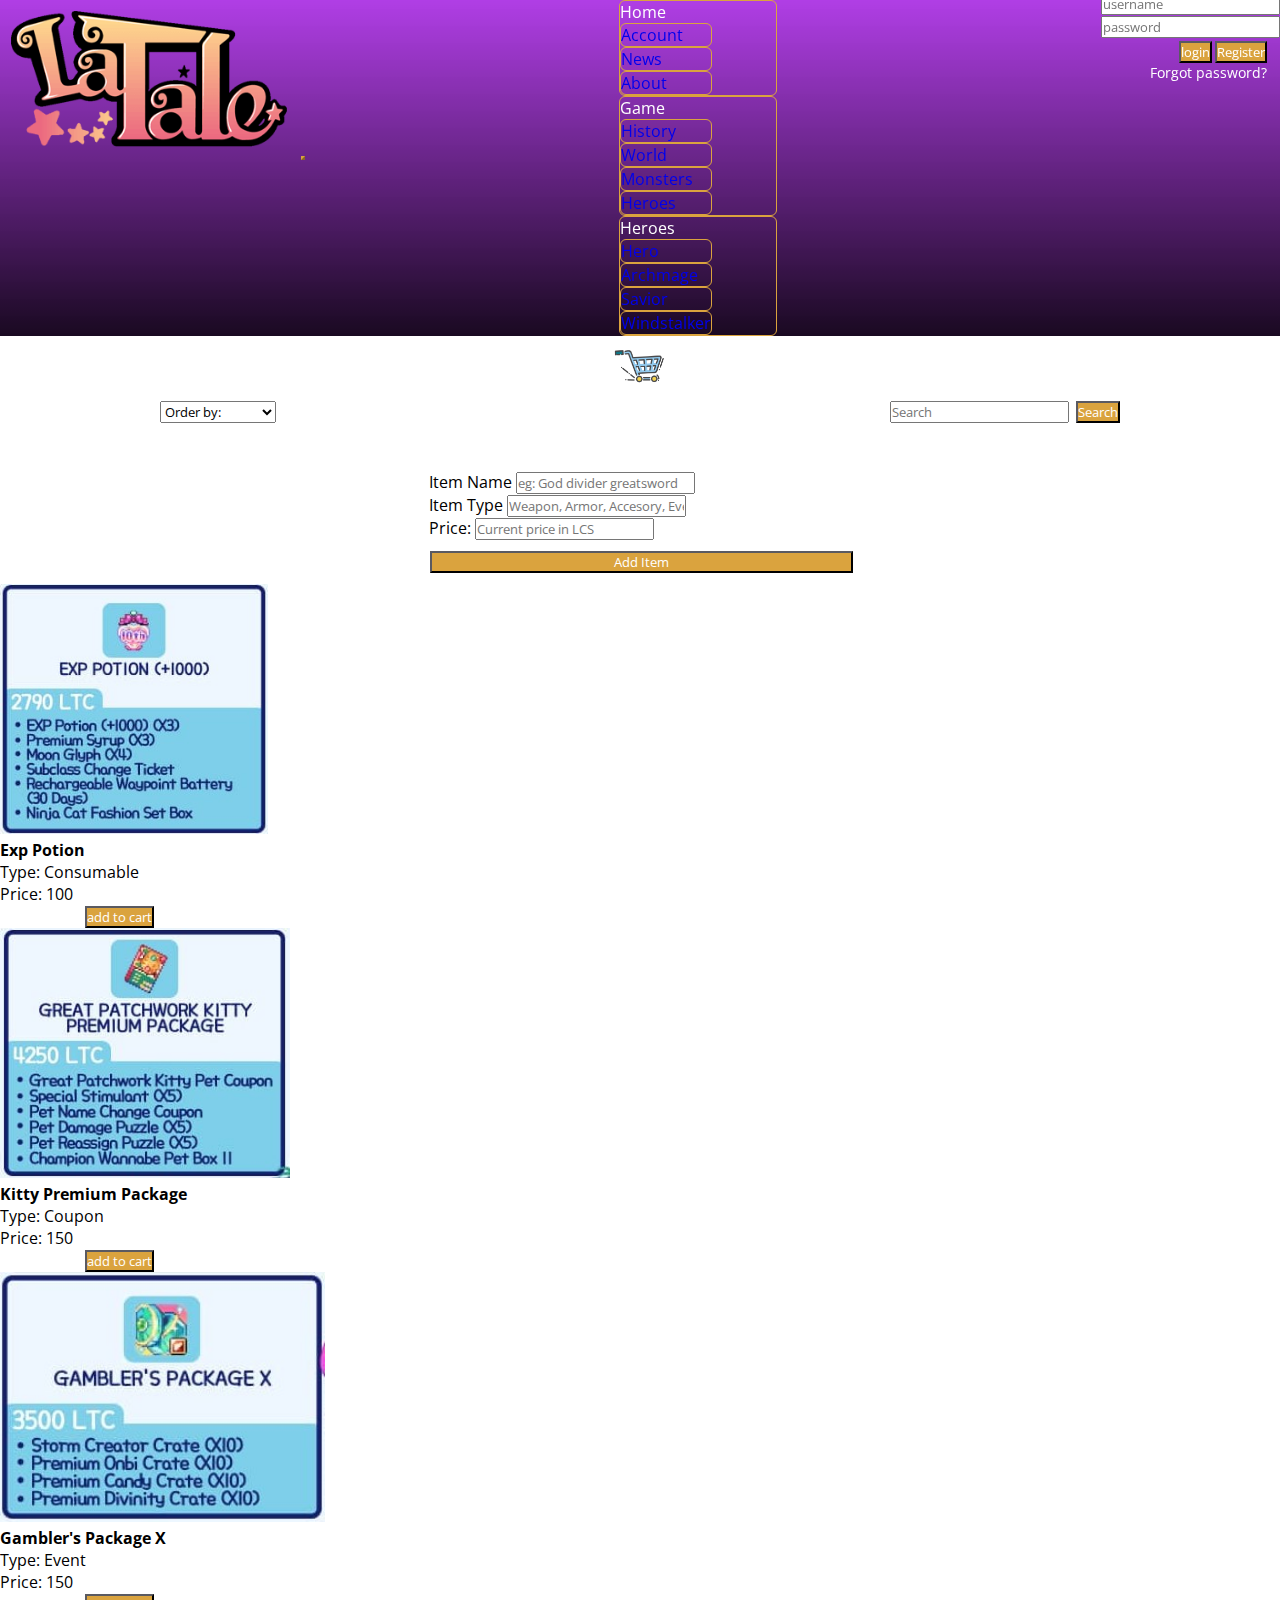
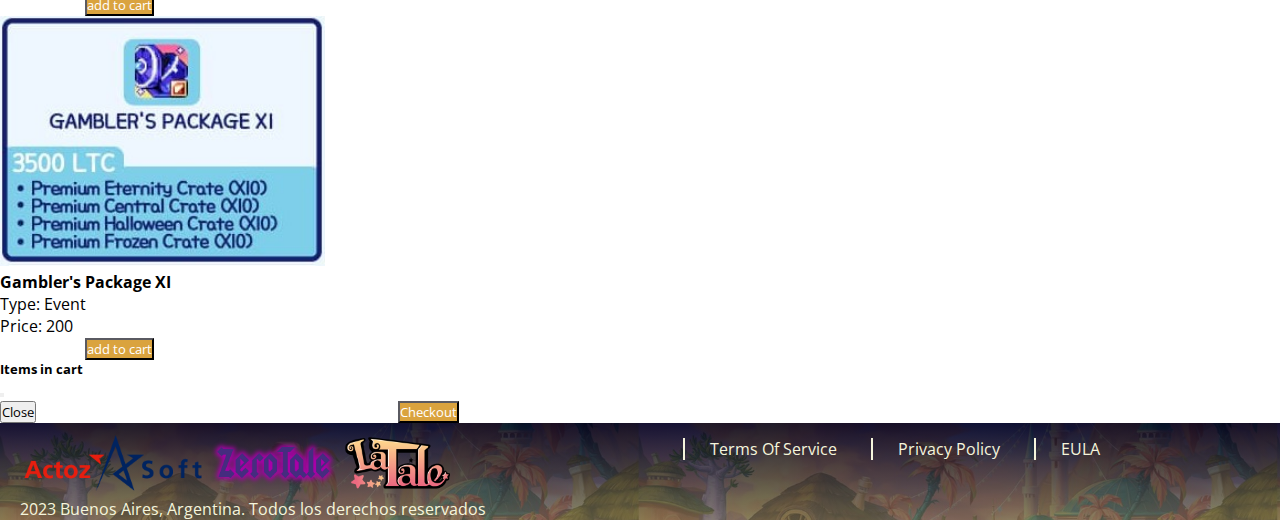
<file: index.html>
<!DOCTYPE html>
<html lang="en">
<head>
    <!-- META TAGS -->
    <meta charset="UTF-8">
    <meta http-equiv="X-UA-Compatible" content="IE=edge">
    <meta name="viewport" content="width=device-width, initial-scale=1.0">
    <!-- KEYWORDS -->
    <meta name="keywords" content="online, juego, mmorpg, 2d, game, rol, anime, massive multiplayer role playing game, free to play, latale, private server, latam server, latale season 2, laboom">
    <!-- DESCRIPTION -->
    <meta name="description" content="Zerotale, the only private server of Latale online season 2 for LATAM. Come and join us on a journey to save Iris!">
    <!-- OPENGRAPH -->
    <meta property="og:type" content="Web site">
    <meta property="og:title" content="ZeroTale | a Latale season 2 private server">
    <meta property="og:url" content="https://embreas.github.io/zerotale/">
    <meta property="og:image" content="https://">
    <meta property="og:description" content="Zerotale, the only private server of Latale online season 2 for LATAM. Come and join us on a journey to save Iris!">
    <!-- BOOTSTRAP CSS LINK -->
    <link href="https://cdn.jsdelivr.net/npm/bootstrap@5.1.3/dist/css/bootstrap.min.css" rel="stylesheet" integrity="sha384-1BmE4kWBq78iYhFldvKuhfTAU6auU8tT94WrHftjDbrCEXSU1oBoqyl2QvZ6jIW3" crossorigin="anonymous">
    <!-- CSS LINK -->
    <link rel="stylesheet" href="./css/estilos.css">
    <link rel="stylesheet" href="./css/styles.css">
    <!-- TITLE -->
    <link rel="shortcut icon" href="./img/priring.webp">
    <title>Latale Shop</title>
</head>
<body>
    <header>
        <!-- START BOOTSTRAP NAVBAR -->
        <nav class="navbar navbar-expand-lg navbar-dark">
            <div class="container-fluid tale-container-fluid">
                <div class="navbar-logo tale-navbar-logo">
                    <a class="navbar-brand tale-navbar-brand" href="./index.html"><img src="./img/latalelogo2.png" alt="LataleLogo"
                            id="main-logo-id"></a>
                    <button class="navbar-toggler ml-auto custom-toggler tale-navbar-button" type="button" data-bs-toggle="collapse"
                        data-bs-target="#navbarNavDropdown" aria-controls="navbarNavDropdown" aria-expanded="false"
                        aria-label="Toggle navigation">
                        <span class="navbar-toggler-icon"></span>
                    </button>
                </div>
                <div class="collapse navbar-collapse navbar-dropdowns" id="navbarNavDropdown">
                    <ul class="navbar-nav">
                        <li class="nav-item dropdown">
                            <a class="nav-link dropdown-toggle nav-dropdown-section" href="#"
                                id="navbarDropdownMenuLink" role="button" data-bs-toggle="dropdown"
                                aria-expanded="false">
                                Home
                            </a>
                            <ul class="dropdown-menu" aria-labelledby="navbarDropdownMenuLink">
                                <div class="dropdown-menu-box">
                                    <li><a class="dropdown-item" href="./pages/account.html">Account</a></li>
                                </div>
                                <div class="dropdown-menu-box">
                                    <li><a class="dropdown-item" href="./pages/news.html">News</a></li>
                                </div>
                                <div class="dropdown-menu-box">
                                    <li><a class="dropdown-item" href="./pages/about.html">About</a></li>
                                </div>
                            </ul>
                        </li>
                        <li class="nav-item dropdown">
                            <a class="nav-link dropdown-toggle nav-dropdown-section" href="#"
                                id="navbarDropdownMenuLink" role="button" data-bs-toggle="dropdown"
                                aria-expanded="false">
                                Game
                            </a>
                            <ul class="dropdown-menu" aria-labelledby="navbarDropdownMenuLink">
                                <div class="dropdown-menu-box">
                                    <li><a class="dropdown-item" href="./index.html#history">History</a></li>
                                </div>
                                <div class="dropdown-menu-box">
                                    <li><a class="dropdown-item" href="./index.html#world">World</a></li>
                                </div>
                                <div class="dropdown-menu-box">
                                    <li><a class="dropdown-item" href="./index.html#monsters">Monsters</a></li>
                                </div>
                                <div class="dropdown-menu-box">
                                    <li><a class="dropdown-item" href="./index.html#heroes">Heroes</a></li>
                                </div>
                            </ul>
                        </li>
                        <li class="nav-item dropdown">
                            <a class="nav-link dropdown-toggle nav-dropdown-section" href="#"
                                id="navbarDropdownMenuLink" role="button" data-bs-toggle="dropdown"
                                aria-expanded="false">
                                Heroes
                            </a>
                            <ul class="dropdown-menu" aria-labelledby="navbarDropdownMenuLink">
                                <div class="dropdown-menu-box">
                                    <li><a class="dropdown-item" href="./pages/heroes.html#hero">Hero</a></li>
                                </div>
                                <div class="dropdown-menu-box">
                                    <li><a class="dropdown-item" href="./pages/heroes.html#archmage">Archmage</a></li>
                                </div>
                                <div class="dropdown-menu-box">
                                    <li><a class="dropdown-item" href="./pages/heroes.html#savior">Savior</a></li>
                                </div>
                                <div class="dropdown-menu-box">
                                    <li><a class="dropdown-item" href="./pages/heroes.html#windstalker">Windstalker</a>
                                    </li>
                                </div>
                            </ul>
                        </li>
                    </ul>
                </div>
                <div class="navbar-login">
                    <div class="navbar-login-textbox">
                        <form class="container-fluid">
                            <div class="input-group">
                                <input type="text" class="form-control" placeholder="username" aria-label="username" aria-describedby="basic-addon1">
                            </div>
                        </form>
                        <form class="container-fluid">
                            <div class="input-group">
                                <input type="text" class="form-control" placeholder="password" aria-label="password" aria-describedby="basic-addon1">
                            </div>
                        </form>
                    </div>
                    <div class="navbar-login-buttons">
                        <button type="button" class="btn btn-primary btn-sm my-buttons">login</button>
                        <button type="button" class="btn btn-primary btn-sm my-buttons">Register</button>
                    </div>
                    <div class="navbar-login-forgot">
                        <a href="./pages/register.html">Forgot password?</a>
                    </div>
                </div>
            </div>
        </nav>
        <!-- END BOOTSTRAP NAVBAR -->
    </header>
    <main class="main-group">
        <!-- main section -->
        <section class="main-shop-navpanel">
            <!-- cart button modal -->
            <ul class="navbar-nav me-auto main-shop-cart-ul">
                <li class="nav-item main-shop-cart-li">
                    <a id="cartbtn" class="tale-cartbutton" data-bs-toggle="modal" data-bs-target="#idModal"
                        class="btn btn-secondary"><img src="./img/shopping-cart.png" alt=""></a>
                </li>
            </ul>
            <div class="sort-search-container">
                <!-- sort selection -->
                <ul>
                    <select id="orderselection" class="form-select form-select-sm" aria-label=".form-select-sm example">
                        <option selected>Order by:</option>
                        <option value="1">Higher to lower</option>
                        <option value="2">Lower to higher</option>
                        <option value="3">Alphabetically</option>
                    </select>
                </ul>
                <!-- search input&button -->
                <form class="d-flex">
                    <input id="finder" class="form-control me-2" type="search" placeholder="Search" aria-label="Search">
                    <button id="btnBuscar" class="btn btn-outline-success add-item-button-container-btn" type="submit">Search</button>
                </form>
                </div>
        </section>
        <section class="main-item-creation">
            <!-- item creation form -->
            <form class="item-creation-form">
                <div class="mb-3">
                    <label for="iname" class="form-label">Item Name</label>
                    <input type="text" class="form-control" id="inputName" aria-describedby="titulo" placeholder="eg: God divider greatsword">
                </div>
                <div class="mb-3">
                    <label for="autor" class="form-label">Item Type</label>
                    <input type="text" class="form-control" id="inputType" aria-describedby="autor" placeholder="Weapon, Armor, Accesory, Event, Consumable, Coupon">
                </div>
                <div class="mb-3">
                    <label for="precio" class="form-label">Price:</label>
                    <input type="text" class="form-control" id="inputPrice" aria-describedby="precio" placeholder="Current price in LCS">
                </div>
            </form>
            <!-- add item button -->
            <div class="add-item-button-container">
                <button type="text" id="btnsaveitem" class="btn btn-success add-item-button-container-btn">Add Item</button>
                <br><br>
            </div>
        </section>
        <section class="main-card-container">
            <!-- card creation location -->
            <div class="container">
                <div id="match"></div>
                <div id="items" class="row">
                </div>
            </div>
        </section>
        <!-- modal shopping cart -->
        <div class="modal fade" id="idModal" tabindex="-1" aria-labelledby="exampleModalLabel" aria-hidden="true">
            <div class="modal-dialog">
                <div class="modal-content">
                    <div class="modal-header">
                        <h5 class="modal-title" id="exampleModalLabel">Items in cart</h5>
                        <button type="button" class="btn-close" data-bs-dismiss="modal" aria-label="Close"></button>
                    </div>
                    <div class="modal-body" id="modal-body">
                    </div>
                    <div class="row ml-ato">
                        <p id="totalprice"></p>
                    </div>
                    <div class="modal-footer">
                        <button type="button" class="btn btn-secondary" data-bs-dismiss="modal">Close</button>
                        <button type="button" data-bs-dismiss="modal" class="btn btn-success add-item-button-container-btn" id="botonFinalizarCompra">Checkout</button>
                    </div>
                </div>
            </div>
        </div>
    </main>
    <footer>
        <section class="footer-main-section">
            <div class="footer-main-container">
                <!-- suppliers -->
                <div class="footer-container-left">
                    <div class="footer-container-left-img">
                        <a href="https://actoz.com/english"><img src="./img/actoz_logo.png" alt="ActozSoft"></a>
                        <a href="./index.html"><img src="./img/logo001.png" alt="ZeroTale"></a>
                        <a href="https://www.papayaplay.com/portal.do"><img src="./img/latalelogo2.png" alt="LataleLogo"></a>
                    </div>
                    <div class="footer-container-left-text">
                        <p>
                        2023 Buenos Aires, Argentina. Todos los derechos reservados
                        </p>
                    </div>
                </div>
                <!-- goto links -->
                <div class="footer-container-right">
                <a href="./pages/terms.html">Terms Of Service</a>
                <a href="./pages/privacy.html">Privacy Policy</a>
                <a href="./pages/eula.html">EULA</a>
                </div>
            </div>
        </section>
    </footer>
    <!-- BOOTSTRAP JS -->
    <script src="https://cdn.jsdelivr.net/npm/bootstrap@5.1.3/dist/js/bootstrap.bundle.min.js" integrity="sha384-ka7Sk0Gln4gmtz2MlQnikT1wXgYsOg+OMhuP+IlRH9sENBO0LRn5q+8nbTov4+1p" crossorigin="anonymous"></script>
    <!-- JS LINK-->
    <script src="./js/class.js"></script>
    <script src="./js/items.js"></script>
    <!-- END JS LINK-->
</body>
</html>
</file>
<file: css/estilos.css>
@import url("https://fonts.googleapis.com/css2?family=Open+Sans:ital,wght@0,300;0,400;1,300;1,400&display=swap");
main .index-main-history-section .index-main-history-container .index-history-content-left, main .index-main-history-section .index-main-history-container .index-history-content-right, main .index-main-world-section .index-main-world-container .index-world-content-left, main .index-main-world-section .index-main-world-container .index-world-content-right, main .index-main-monster-section .index-main-monster-container .index-monster-content-left, main .index-main-monster-section .index-main-monster-container .index-monster-content-right, main .index-main-heroes-section .index-main-heroes-container .index-heroes-content-left, main .index-main-heroes-section .index-main-heroes-container .index-heroes-content-right, body .main-screen-complete-page .about-main-section .about-main-container .about-container-left, body .main-screen-complete-page .sign-up-container .sign-up-form-container .sign-up-form .account-form-button, body main .heroes-main-section .grid-container .hero-hero .heroes-container-right, body main .heroes-main-section .grid-container .hero-archmage .heroes-container-right, body main .heroes-main-section .grid-container .hero-savior .heroes-container-right, body main .heroes-main-section .grid-container .hero-windstalker .heroes-container-right, main .news-nav-tabs-section .tab-content div .news-grid-container-events section .news-events-journey .news-events-modal .tale-modal-container div .modal-content .modal-header, main .news-nav-tabs-section .tab-content div .news-grid-container-events section .news-events-journey .news-events-modal .tale-modal-container div .modal-content .modal-body, main .news-nav-tabs-section .tab-content div .news-grid-container-events section .news-events-gatekeeper .news-events-modal .tale-modal-container div .modal-content .modal-header, main .news-nav-tabs-section .tab-content div .news-grid-container-events section .news-events-gatekeeper .news-events-modal .tale-modal-container div .modal-content .modal-body, main .news-nav-tabs-section .tab-content div .news-grid-container-events section .news-events-training .news-events-modal .tale-modal-container div .modal-content .modal-header, main .news-nav-tabs-section .tab-content div .news-grid-container-events section .news-events-training .news-events-modal .tale-modal-container div .modal-content .modal-body, main .news-nav-tabs-section .tab-content div .news-grid-container-events section .news-patch-pneuma .news-patch-modal .tale-modal-container div .modal-content .modal-header, main .news-nav-tabs-section .tab-content div .news-grid-container-events section .news-patch-pneuma .news-patch-modal .tale-modal-container div .modal-content .modal-body, main .news-nav-tabs-section .tab-content div .news-grid-container-events section .news-patch-aie .news-patch-modal .tale-modal-container div .modal-content .modal-header, main .news-nav-tabs-section .tab-content div .news-grid-container-events section .news-patch-aie .news-patch-modal .tale-modal-container div .modal-content .modal-body, main .news-nav-tabs-section .tab-content div .news-grid-container-events section .news-patch-laboom .news-patch-modal .tale-modal-container div .modal-content .modal-header, main .news-nav-tabs-section .tab-content div .news-grid-container-events section .news-patch-laboom .news-patch-modal .tale-modal-container div .modal-content .modal-body {
  display: flex;
  justify-content: center;
  align-items: center; }

main .index-main-history-section #history, main .index-main-world-section #world, main .index-main-monster-section #monsters, main .index-main-heroes-section #heroes, body main .heroes-main-section .grid-container .hero-hero #hero, body main .heroes-main-section .grid-container .hero-archmage #archmage, body main .heroes-main-section .grid-container .hero-savior #savior, body main .heroes-main-section .grid-container .hero-windstalker #windstalker {
  display: block;
  position: absolute;
  top: -152.04px;
  visibility: hidden; }

@keyframes fade-inout {
  0% {
    opacity: 1; }
  100% {
    opacity: 0; } }

* {
  margin: 0;
  padding: 0;
  font-family: 'Open Sans', sans-serif;
  list-style: none;
  text-decoration: none; }

textarea:focus, input:focus, input[type]:focus {
  border-color: #daa33e;
  box-shadow: 0 1px 1px rgba(229, 103, 23, 0.075) inset, 0 0 8px rgba(218, 163, 62, 0.671);
  outline: 0 none; }

body header {
  position: sticky;
  top: 0;
  width: 100%;
  background-image: linear-gradient(rgba(0, 0, 0, 0), rgba(0, 0, 0, 0.856));
  background-color: rgba(168, 43, 226, 0.911);
  background-repeat: no-repeat;
  background-position: center;
  background-size: cover;
  height: 100%;
  width: 100%;
  z-index: 3; }
  body header nav .tale-container-fluid {
    display: flex;
    justify-content: space-between; }
    body header nav .tale-container-fluid .tale-navbar-logo .tale-navbar-brand img {
      width: 83%; }
    body header nav .tale-container-fluid .tale-navbar-logo .tale-navbar-button {
      border-color: #daa33e; }
      body header nav .tale-container-fluid .tale-navbar-logo .tale-navbar-button .navbar-toggler-icon {
        background-image: url("data:image/svg+xml;charset=utf8,%3Csvg viewBox='0 0 32 32' xmlns='http://www.w3.org/2000/svg'%3E%3Cpath stroke='rgb(255, 255, 255)' stroke-width='2' stroke-linecap='round' stroke-miterlimit='10' d='M4 8h24M4 16h24M4 24h24'/%3E%3C/svg%3E"); }
    body header nav .tale-container-fluid .navbar-login .navbar-login-textbox {
      display: flex;
      justify-content: end;
      align-items: end;
      flex-direction: column;
      margin-bottom: 0.2rem;
      margin-top: -0.5rem; }
    body header nav .tale-container-fluid .navbar-login .navbar-login-buttons {
      display: flex;
      justify-content: end;
      align-items: center;
      flex-direction: row;
      margin-right: 0.8rem; }
      body header nav .tale-container-fluid .navbar-login .navbar-login-buttons .my-buttons {
        margin-left: 0.2rem;
        background-color: #daa33e;
        color: white;
        border-color: #0c0c0d;
        transition: 1s; }
        body header nav .tale-container-fluid .navbar-login .navbar-login-buttons .my-buttons:hover {
          background-color: yellow !important;
          color: black !important;
          box-shadow: none !important;
          border-color: #daa33e !important;
          transform: scale(1.05); }
        body header nav .tale-container-fluid .navbar-login .navbar-login-buttons .my-buttons:active {
          background-color: yellow !important;
          color: black !important;
          box-shadow: none !important;
          border-color: #daa33e !important; }
        body header nav .tale-container-fluid .navbar-login .navbar-login-buttons .my-buttons:focus {
          background-color: yellow !important;
          color: black !important;
          box-shadow: none !important;
          border-color: #daa33e !important; }
    body header nav .tale-container-fluid .navbar-login .navbar-login-forgot {
      display: flex;
      justify-content: end;
      color: black; }
      body header nav .tale-container-fluid .navbar-login .navbar-login-forgot a {
        color: white;
        text-decoration: none;
        font-size: 14px;
        margin-right: 0.8rem; }

.navbar-dropdowns {
  display: flex;
  justify-content: center; }
  .navbar-dropdowns .navbar-nav li {
    margin-right: 4rem;
    border: 1px solid;
    border-radius: 6px;
    border-color: #daa33e; }
    .navbar-dropdowns .navbar-nav li .nav-dropdown-section {
      color: white !important; }
    .navbar-dropdowns .navbar-nav li .dropdown-menu.show {
      display: flex;
      flex-direction: column;
      justify-content: center;
      background-color: rgba(241, 232, 242, 0.7);
      padding-left: 4rem; }
      .navbar-dropdowns .navbar-nav li .dropdown-menu.show .dropdown-menu-box {
        margin-top: 0.5rem; }
        .navbar-dropdowns .navbar-nav li .dropdown-menu.show .dropdown-menu-box .dropdown-item {
          color: white;
          background-color: #daa33e;
          text-align: center;
          margin: 1px solid;
          border-radius: 6px;
          transition: 1s; }
          .navbar-dropdowns .navbar-nav li .dropdown-menu.show .dropdown-menu-box .dropdown-item:active {
            background-color: yellow !important;
            color: black !important;
            box-shadow: none !important;
            border-color: #daa33e !important; }
          .navbar-dropdowns .navbar-nav li .dropdown-menu.show .dropdown-menu-box .dropdown-item:hover {
            background-color: yellow !important;
            color: black !important;
            box-shadow: none !important;
            border-color: #daa33e !important;
            transform: scale(1.05);
            border-radius: 6px !important; }

main .index-main-history-section {
  display: flex;
  flex-wrap: wrap;
  position: relative; }
  main .index-main-history-section .index-main-history-container {
    background-image: linear-gradient(rgba(0, 0, 0, 0.644), rgba(0, 0, 0, 0)), url(../img/background-home-01.jpg);
    background-repeat: no-repeat;
    background-position: center;
    background-size: cover;
    height: 100%;
    width: 100%;
    display: flex; }
    main .index-main-history-section .index-main-history-container .index-history-content-left {
      flex-direction: column;
      color: beige;
      font-size: 15px;
      padding-left: 20px;
      width: 100%; }
      main .index-main-history-section .index-main-history-container .index-history-content-left .index-history-title {
        padding-top: 25px; }
      main .index-main-history-section .index-main-history-container .index-history-content-left .index-history-text {
        font-size: 16px; }
      main .index-main-history-section .index-main-history-container .index-history-content-left .index-history-video {
        padding-bottom: 15px; }
    main .index-main-history-section .index-main-history-container .index-history-content-right {
      width: 100%; }
      main .index-main-history-section .index-main-history-container .index-history-content-right img {
        width: 90%;
        transition: 1s; }
        main .index-main-history-section .index-main-history-container .index-history-content-right img:hover {
          transform: scale(1.05); }

main .index-main-world-section {
  position: relative; }
  main .index-main-world-section .index-main-world-container {
    background-image: linear-gradient(rgba(0, 0, 0, 0.7), rgba(0, 0, 0, 0.7)), url(../img/background-world-001.jpg);
    background-repeat: no-repeat;
    background-position: center;
    background-size: cover;
    height: 100%;
    width: 100%;
    display: flex; }
    main .index-main-world-section .index-main-world-container .index-world-content-left {
      width: 100%; }
      main .index-main-world-section .index-main-world-container .index-world-content-left img {
        width: 90%;
        height: 90%;
        transition: 1s; }
        main .index-main-world-section .index-main-world-container .index-world-content-left img:hover {
          transform: scale(1.05); }
    main .index-main-world-section .index-main-world-container .index-world-content-right {
      flex-direction: column;
      flex-wrap: wrap;
      color: beige;
      font-size: 15px;
      margin-left: 20px;
      margin-right: 20px; }
      main .index-main-world-section .index-main-world-container .index-world-content-right .index-world-title {
        padding-top: 15px; }
      main .index-main-world-section .index-main-world-container .index-world-content-right .index-world-video {
        padding-bottom: 15px;
        margin-top: 50px; }

main .index-main-monster-section {
  position: relative; }
  main .index-main-monster-section .index-main-monster-container {
    background-image: linear-gradient(rgba(0, 0, 0, 0.7), rgba(0, 0, 0, 0.7)), url(../img/background-home-02.jpg);
    background-repeat: no-repeat;
    background-position: center;
    background-size: cover;
    height: 100%;
    width: 100%;
    display: flex; }
    main .index-main-monster-section .index-main-monster-container .index-monster-content-left {
      flex-direction: column;
      color: beige;
      font-size: 15px;
      margin-left: 20px;
      margin-right: 20px;
      width: 100%; }
      main .index-main-monster-section .index-main-monster-container .index-monster-content-left .index-monster-title {
        padding-top: 15px; }
      main .index-main-monster-section .index-main-monster-container .index-monster-content-left .index-monster-video {
        margin-top: 50px;
        padding-bottom: 15px; }
    main .index-main-monster-section .index-main-monster-container .index-monster-content-right {
      width: 100%; }
      main .index-main-monster-section .index-main-monster-container .index-monster-content-right img {
        width: 90%;
        height: 90%;
        padding-top: 15px;
        padding-bottom: 15px;
        transition: 1s; }
        main .index-main-monster-section .index-main-monster-container .index-monster-content-right img:hover {
          transform: scale(1.05); }

main .index-main-heroes-section {
  position: relative; }
  main .index-main-heroes-section .index-main-heroes-container {
    background-image: linear-gradient(rgba(0, 0, 0, 0.7), rgba(0, 0, 0, 0.7)), url(../img/background-home-03.jpg);
    background-repeat: no-repeat;
    background-position: center;
    background-size: cover;
    height: 100%;
    width: 100%;
    display: flex; }
    main .index-main-heroes-section .index-main-heroes-container .index-heroes-content-left {
      width: 100%; }
      main .index-main-heroes-section .index-main-heroes-container .index-heroes-content-left img {
        width: 90%;
        height: 90%;
        transition: 1s; }
        main .index-main-heroes-section .index-main-heroes-container .index-heroes-content-left img:hover {
          transform: scale(1.05); }
    main .index-main-heroes-section .index-main-heroes-container .index-heroes-content-right {
      flex-direction: column;
      color: beige;
      font-size: 15px;
      margin-left: 20px;
      margin-right: 20px; }
      main .index-main-heroes-section .index-main-heroes-container .index-heroes-content-right .index-heroes-title {
        padding-top: 15px; }
      main .index-main-heroes-section .index-main-heroes-container .index-heroes-content-right .index-heroes-video {
        padding-bottom: 15px;
        margin-top: 50px; }

body .main-screen-complete-page .about-main-section {
  height: 100%; }
  body .main-screen-complete-page .about-main-section .about-main-container {
    background-image: linear-gradient(rgba(0, 0, 0, 0.7), rgba(0, 0, 0, 0.7)), url(../img/background01.jpg);
    background-repeat: no-repeat;
    background-position: center;
    background-size: cover;
    height: 100%;
    width: 100%;
    display: flex;
    justify-content: space-around; }
    body .main-screen-complete-page .about-main-section .about-main-container .about-container-left {
      flex-direction: column;
      color: beige;
      font-size: 15px;
      padding-left: 20px;
      padding-right: 20px; }
      body .main-screen-complete-page .about-main-section .about-main-container .about-container-left .about-container-left-title {
        padding-top: 25px; }
      body .main-screen-complete-page .about-main-section .about-main-container .about-container-left .about-container-left-links {
        display: flex; }
        body .main-screen-complete-page .about-main-section .about-main-container .about-container-left .about-container-left-links a {
          margin-right: 25px;
          color: white;
          border: 2px white solid;
          padding: 5px; }
    body .main-screen-complete-page .about-main-section .about-main-container .about-container-right {
      display: flex;
      justify-content: center; }
      body .main-screen-complete-page .about-main-section .about-main-container .about-container-right .fade-in-out {
        width: 100%;
        object-fit: contain;
        animation: fade-inout 3s infinite alternate; }

body .main-screen-complete-page .sign-up-container {
  background-image: url(../img/laboom-elias.jpg);
  background-repeat: no-repeat;
  background-position: center;
  background-size: cover;
  padding-bottom: 10%;
  padding-top: 1%; }
  body .main-screen-complete-page .sign-up-container .sign-up-title-container {
    text-align: center;
    padding-top: 50px; }
    body .main-screen-complete-page .sign-up-container .sign-up-title-container .sign-up-title {
      text-align: center;
      color: white;
      background-color: #daa33e;
      border: 2px solid #daa33e; }
  body .main-screen-complete-page .sign-up-container .sign-up-subtitle-container {
    text-align: center;
    padding-bottom: 50px;
    padding-top: 25px; }
    body .main-screen-complete-page .sign-up-container .sign-up-subtitle-container .sign-up-subtitle {
      text-align: center;
      color: white;
      background-color: rgba(218, 163, 62, 0.678);
      border-top: 2px solid #daa33e;
      border-bottom: 2px solid #daa33e;
      font-size: 20px; }
  body .main-screen-complete-page .sign-up-container .sign-up-form-container .sign-up-form {
    display: block;
    width: 450px;
    padding-left: 15px;
    padding-right: 15px;
    padding-bottom: 55px;
    margin-left: auto;
    margin-right: auto; }
    body .main-screen-complete-page .sign-up-container .sign-up-form-container .sign-up-form .form-check-container .form-check {
      padding-top: 55px; }
    body .main-screen-complete-page .sign-up-container .sign-up-form-container .sign-up-form .account-form-button {
      padding-top: 50px; }
      body .main-screen-complete-page .sign-up-container .sign-up-form-container .sign-up-form .account-form-button .my-buttons {
        margin-left: 0.2rem;
        background-color: #daa33e;
        color: white;
        border-color: #0c0c0d;
        transition: 1s; }
        body .main-screen-complete-page .sign-up-container .sign-up-form-container .sign-up-form .account-form-button .my-buttons:hover {
          background-color: yellow !important;
          color: black !important;
          box-shadow: none !important;
          border-color: #daa33e !important;
          transform: scale(1.05); }
        body .main-screen-complete-page .sign-up-container .sign-up-form-container .sign-up-form .account-form-button .my-buttons:active {
          background-color: yellow !important;
          color: black !important;
          box-shadow: none !important;
          border-color: #daa33e !important; }
        body .main-screen-complete-page .sign-up-container .sign-up-form-container .sign-up-form .account-form-button .my-buttons:focus {
          background-color: yellow !important;
          color: black !important;
          box-shadow: none !important;
          border-color: #daa33e !important; }

.main-eula {
  padding-top: 20px;
  padding-left: 10px;
  padding-right: 10px; }

body main .heroes-main-section .grid-container {
  width: 100%;
  display: grid;
  grid-template-columns: repeat(2, 1fr);
  grid-template-rows: auto auto auto auto;
  grid-template-areas: "hero hero" "arch arch" "sav sav" "wind wind"; }
  body main .heroes-main-section .grid-container .hero-hero {
    background-image: url(../img/class-bg.jpg);
    background-repeat: no-repeat;
    background-size: cover;
    grid-area: hero;
    display: flex;
    justify-content: space-between;
    align-items: center;
    padding-left: 15px;
    position: relative; }
    body main .heroes-main-section .grid-container .hero-hero .heroes-container-left {
      width: 50%;
      display: flex;
      justify-content: center;
      align-items: center;
      flex-direction: column;
      padding-top: 15px;
      padding-bottom: 15px; }
      body main .heroes-main-section .grid-container .hero-hero .heroes-container-left .hero-img01 img {
        width: 75%;
        margin-left: 25px;
        margin-bottom: 10px;
        border: 1px solid white;
        border-radius: 10px; }
      body main .heroes-main-section .grid-container .hero-hero .heroes-container-left .hero-img02 img {
        width: 100%;
        padding-top: 5px;
        border: 1px solid white;
        border-radius: 10px;
        transition: 1s; }
        body main .heroes-main-section .grid-container .hero-hero .heroes-container-left .hero-img02 img:hover {
          transform: scale(1.05); }
    body main .heroes-main-section .grid-container .hero-hero .heroes-container-right {
      width: 50%;
      flex-direction: column; }
      body main .heroes-main-section .grid-container .hero-hero .heroes-container-right h1 {
        color: white;
        text-align: center; }
      body main .heroes-main-section .grid-container .hero-hero .heroes-container-right p {
        width: 100%;
        padding-bottom: 10px;
        padding-right: 30px;
        color: white; }
      body main .heroes-main-section .grid-container .hero-hero .heroes-container-right iframe {
        padding-top: 10px; }
  body main .heroes-main-section .grid-container .hero-archmage {
    background-image: url(../img/class-bg.jpg);
    background-repeat: no-repeat;
    background-size: cover;
    grid-area: arch;
    display: flex;
    justify-content: space-between;
    align-items: center;
    padding-left: 15px;
    position: relative; }
    body main .heroes-main-section .grid-container .hero-archmage .heroes-container-left {
      width: 50%;
      display: flex;
      justify-content: center;
      align-items: center;
      flex-direction: column;
      padding-top: 15px;
      padding-bottom: 15px; }
      body main .heroes-main-section .grid-container .hero-archmage .heroes-container-left .archmage-img01 img {
        width: 75%;
        margin-left: 25px;
        margin-bottom: 10px;
        border: 1px solid white;
        border-radius: 10px; }
      body main .heroes-main-section .grid-container .hero-archmage .heroes-container-left .archmage-img02 img {
        width: 100%;
        padding-top: 5px;
        border: 1px solid white;
        border-radius: 10px;
        transition: 1s; }
        body main .heroes-main-section .grid-container .hero-archmage .heroes-container-left .archmage-img02 img:hover {
          transform: scale(1.05); }
    body main .heroes-main-section .grid-container .hero-archmage .heroes-container-right {
      width: 50%;
      flex-direction: column; }
      body main .heroes-main-section .grid-container .hero-archmage .heroes-container-right h2 {
        color: white;
        text-align: center; }
      body main .heroes-main-section .grid-container .hero-archmage .heroes-container-right p {
        width: 100%;
        padding-bottom: 10px;
        padding-right: 30px;
        color: white; }
      body main .heroes-main-section .grid-container .hero-archmage .heroes-container-right iframe {
        padding-top: 10px; }
  body main .heroes-main-section .grid-container .hero-savior {
    background-image: url(../img/class-bg.jpg);
    background-repeat: no-repeat;
    background-size: cover;
    grid-area: sav;
    display: flex;
    justify-content: space-between;
    align-items: center;
    padding-left: 15px;
    position: relative; }
    body main .heroes-main-section .grid-container .hero-savior .heroes-container-left {
      width: 50%;
      display: flex;
      flex-direction: column;
      align-items: center;
      padding-top: 15px;
      padding-bottom: 15px; }
      body main .heroes-main-section .grid-container .hero-savior .heroes-container-left .savior-img01 img {
        width: 75%;
        margin-left: 25px;
        margin-bottom: 10px;
        border: 1px solid white;
        border-radius: 10px; }
      body main .heroes-main-section .grid-container .hero-savior .heroes-container-left .savior-img02 img {
        width: 100%;
        padding-top: 5px;
        border: 1px solid white;
        border-radius: 10px;
        transition: 1s; }
        body main .heroes-main-section .grid-container .hero-savior .heroes-container-left .savior-img02 img:hover {
          transform: scale(1.05); }
    body main .heroes-main-section .grid-container .hero-savior .heroes-container-right {
      width: 50%;
      flex-direction: column; }
      body main .heroes-main-section .grid-container .hero-savior .heroes-container-right h2 {
        color: white;
        text-align: center; }
      body main .heroes-main-section .grid-container .hero-savior .heroes-container-right p {
        width: 100%;
        padding-bottom: 10px;
        padding-right: 30px;
        color: white; }
      body main .heroes-main-section .grid-container .hero-savior .heroes-container-right iframe {
        padding-top: 10px; }
  body main .heroes-main-section .grid-container .hero-windstalker {
    background-image: url(../img/class-bg.jpg);
    background-repeat: no-repeat;
    background-size: cover;
    grid-area: wind;
    display: flex;
    justify-content: space-between;
    align-items: center;
    padding-left: 15px;
    position: relative; }
    body main .heroes-main-section .grid-container .hero-windstalker .heroes-container-left {
      width: 50%;
      display: flex;
      justify-content: center;
      align-items: center;
      flex-direction: column;
      padding-top: 15px;
      padding-bottom: 15px; }
      body main .heroes-main-section .grid-container .hero-windstalker .heroes-container-left .windstalker-img01 img {
        width: 75%;
        margin-left: 25px;
        margin-bottom: 10px;
        border: 1px solid white;
        border-radius: 10px; }
      body main .heroes-main-section .grid-container .hero-windstalker .heroes-container-left .windstalker-img02 img {
        width: 100%;
        padding-top: 5px;
        border: 1px solid white;
        border-radius: 10px;
        transition: 1s; }
        body main .heroes-main-section .grid-container .hero-windstalker .heroes-container-left .windstalker-img02 img:hover {
          transform: scale(1.05); }
    body main .heroes-main-section .grid-container .hero-windstalker .heroes-container-right {
      width: 50%;
      flex-direction: column; }
      body main .heroes-main-section .grid-container .hero-windstalker .heroes-container-right h2 {
        color: white;
        text-align: center; }
      body main .heroes-main-section .grid-container .hero-windstalker .heroes-container-right p {
        width: 100%;
        padding-bottom: 10px;
        padding-right: 30px;
        color: white; }
      body main .heroes-main-section .grid-container .hero-windstalker .heroes-container-right iframe {
        padding-top: 10px; }

main .news-main-container {
  background-image: url(../img/topbg.jpg);
  background-repeat: no-repeat;
  background-position: center;
  background-size: cover;
  text-align: center; }
  main .news-main-container .news-main-title {
    text-align: center;
    color: #daa33e;
    font-size: 50px;
    margin: 0;
    font-family: fantasy; }

main .news-nav-tabs-section {
  display: flex;
  flex-direction: column;
  align-items: end;
  padding-top: 40px;
  background-image: linear-gradient(rgba(0, 0, 0, 0.089), rgba(130, 15, 238, 0.055)), url(../img/news-patch-aie-modal-002.png);
  background-repeat: no-repeat;
  background-size: cover;
  padding-bottom: 61px; }
  main .news-nav-tabs-section .tale-pill-tab {
    padding-right: 3rem; }
    main .news-nav-tabs-section .tale-pill-tab .nav-item .nav-link {
      color: white;
      background-color: rgba(218, 163, 62, 0.678) !important;
      border-radius: 10px;
      padding: 4px 10px 4px 10px;
      margin-left: 5px;
      margin-right: 5px; }
    main .news-nav-tabs-section .tale-pill-tab .nav-item .nav-link.active {
      background-color: #daa33e !important;
      border-radius: 10px;
      padding: 4px 10px 4px 10px; }
  main .news-nav-tabs-section .tab-content div .news-grid-container-events {
    width: 100%;
    display: grid;
    padding: 20px;
    gap: 5px;
    grid-template-columns: repeat(3, 1fr);
    grid-template-rows: auto auto auto;
    grid-template-areas: "enews01img enews02img enews03img" "event01 event02 event03" "etitle01 etitle02 etitle03"; }
    main .news-nav-tabs-section .tab-content div .news-grid-container-events section .news-events-journey .news-events-modal .modal-button-img .journey-modal {
      grid-area: enews01img;
      width: 100%; }
      main .news-nav-tabs-section .tab-content div .news-grid-container-events section .news-events-journey .news-events-modal .modal-button-img .journey-modal:hover {
        box-shadow: 0px 0px 14px 0px;
        cursor: pointer; }
    main .news-nav-tabs-section .tab-content div .news-grid-container-events section .news-events-journey .news-events-modal .modal-button-data .epatch01 {
      grid-area: event01;
      position: relative;
      top: -15px;
      left: 45%;
      width: 90px;
      height: 90px;
      border-radius: 10px;
      background-color: #daa33e;
      color: white;
      font-size: 13px;
      letter-spacing: 1px;
      line-height: 20px;
      text-transform: uppercase;
      text-align: center;
      font-weight: 600;
      padding: 3px; }
    main .news-nav-tabs-section .tab-content div .news-grid-container-events section .news-events-journey .news-events-modal .modal-button-data .etitle01 {
      grid-area: etitle01;
      display: block;
      max-width: 100%;
      color: black;
      font-size: 20px;
      font-weight: 500;
      letter-spacing: 0.25px;
      text-align: center;
      white-space: nowrap;
      overflow: hidden;
      position: relative;
      top: -20px; }
    main .news-nav-tabs-section .tab-content div .news-grid-container-events section .news-events-journey .news-events-modal .tale-modal-container div .modal-content .modal-header {
      flex-direction: column; }
    main .news-nav-tabs-section .tab-content div .news-grid-container-events section .news-events-journey .news-events-modal .tale-modal-container div .modal-content .modal-body {
      flex-direction: column; }
      main .news-nav-tabs-section .tab-content div .news-grid-container-events section .news-events-journey .news-events-modal .tale-modal-container div .modal-content .modal-body img {
        width: 80%;
        align-items: center; }
    main .news-nav-tabs-section .tab-content div .news-grid-container-events section .news-events-gatekeeper .news-events-modal .modal-button-img .gatekeeper-modal {
      grid-area: enews02img;
      width: 100%; }
      main .news-nav-tabs-section .tab-content div .news-grid-container-events section .news-events-gatekeeper .news-events-modal .modal-button-img .gatekeeper-modal:hover {
        box-shadow: 0px 0px 14px 0px;
        cursor: pointer; }
    main .news-nav-tabs-section .tab-content div .news-grid-container-events section .news-events-gatekeeper .news-events-modal .modal-button-data .epatch02 {
      grid-area: event02;
      position: relative;
      top: -15px;
      left: 45%;
      width: 90px;
      height: 90px;
      border-radius: 10px;
      background-color: #daa33e;
      color: white;
      font-size: 13px;
      letter-spacing: 1px;
      line-height: 20px;
      text-transform: uppercase;
      text-align: center;
      font-weight: 600;
      padding: 3px; }
    main .news-nav-tabs-section .tab-content div .news-grid-container-events section .news-events-gatekeeper .news-events-modal .modal-button-data .etitle02 {
      grid-area: etitle02;
      display: block;
      max-width: 100%;
      color: black;
      font-size: 20px;
      font-weight: 500;
      letter-spacing: 0.25px;
      text-align: center;
      white-space: nowrap;
      overflow: hidden;
      position: relative;
      top: -20px; }
    main .news-nav-tabs-section .tab-content div .news-grid-container-events section .news-events-gatekeeper .news-events-modal .tale-modal-container div .modal-content .modal-header {
      flex-direction: column; }
    main .news-nav-tabs-section .tab-content div .news-grid-container-events section .news-events-gatekeeper .news-events-modal .tale-modal-container div .modal-content .modal-body {
      flex-direction: column; }
      main .news-nav-tabs-section .tab-content div .news-grid-container-events section .news-events-gatekeeper .news-events-modal .tale-modal-container div .modal-content .modal-body img {
        width: 80%;
        align-items: center; }
    main .news-nav-tabs-section .tab-content div .news-grid-container-events section .news-events-training .news-events-modal .modal-button-img .training-modal {
      grid-area: enews03img;
      width: 100%; }
      main .news-nav-tabs-section .tab-content div .news-grid-container-events section .news-events-training .news-events-modal .modal-button-img .training-modal:hover {
        box-shadow: 0px 0px 14px 0px;
        cursor: pointer; }
    main .news-nav-tabs-section .tab-content div .news-grid-container-events section .news-events-training .news-events-modal .modal-button-data .epatch03 {
      grid-area: event03;
      position: relative;
      top: -15px;
      left: 45%;
      width: 90px;
      height: 90px;
      border-radius: 10px;
      background-color: #daa33e;
      color: white;
      font-size: 13px;
      letter-spacing: 1px;
      line-height: 20px;
      text-transform: uppercase;
      text-align: center;
      font-weight: 600;
      padding: 3px; }
    main .news-nav-tabs-section .tab-content div .news-grid-container-events section .news-events-training .news-events-modal .modal-button-data .etitle03 {
      grid-area: etitle03;
      display: block;
      max-width: 100%;
      color: black;
      font-size: 20px;
      font-weight: 500;
      letter-spacing: 0.25px;
      text-align: center;
      white-space: nowrap;
      overflow: hidden;
      position: relative;
      top: -20px; }
    main .news-nav-tabs-section .tab-content div .news-grid-container-events section .news-events-training .news-events-modal .tale-modal-container div .modal-content .modal-header {
      flex-direction: column; }
    main .news-nav-tabs-section .tab-content div .news-grid-container-events section .news-events-training .news-events-modal .tale-modal-container div .modal-content .modal-body {
      flex-direction: column; }
      main .news-nav-tabs-section .tab-content div .news-grid-container-events section .news-events-training .news-events-modal .tale-modal-container div .modal-content .modal-body img {
        width: 80%;
        align-items: center; }
    main .news-nav-tabs-section .tab-content div .news-grid-container-events section .news-patch-pneuma .news-patch-modal .modal-button-img .pneuma-modal {
      grid-area: pnews01img;
      width: 100%; }
      main .news-nav-tabs-section .tab-content div .news-grid-container-events section .news-patch-pneuma .news-patch-modal .modal-button-img .pneuma-modal:hover {
        box-shadow: 0px 0px 14px 0px;
        cursor: pointer; }
    main .news-nav-tabs-section .tab-content div .news-grid-container-events section .news-patch-pneuma .news-patch-modal .modal-button-data .ppatch01 {
      grid-area: patch01;
      position: relative;
      top: -15px;
      left: 45%;
      width: 90px;
      height: 90px;
      border-radius: 10px;
      background-color: #daa33e;
      color: white;
      font-size: 13px;
      letter-spacing: 1px;
      line-height: 20px;
      text-transform: uppercase;
      text-align: center;
      font-weight: 600;
      padding: 3px; }
    main .news-nav-tabs-section .tab-content div .news-grid-container-events section .news-patch-pneuma .news-patch-modal .modal-button-data .ptitle01 {
      grid-area: ptitle01;
      display: block;
      max-width: 100%;
      color: black;
      font-size: 20px;
      font-weight: 500;
      letter-spacing: 0.25px;
      text-align: center;
      white-space: nowrap;
      overflow: hidden;
      position: relative;
      top: -20px; }
    main .news-nav-tabs-section .tab-content div .news-grid-container-events section .news-patch-pneuma .news-patch-modal .tale-modal-container div .modal-content .modal-header {
      flex-direction: column; }
    main .news-nav-tabs-section .tab-content div .news-grid-container-events section .news-patch-pneuma .news-patch-modal .tale-modal-container div .modal-content .modal-body {
      flex-direction: column; }
      main .news-nav-tabs-section .tab-content div .news-grid-container-events section .news-patch-pneuma .news-patch-modal .tale-modal-container div .modal-content .modal-body img {
        width: 80%;
        align-items: center; }
    main .news-nav-tabs-section .tab-content div .news-grid-container-events section .news-patch-aie .news-patch-modal .modal-button-img .aie-modal {
      grid-area: pnews02img;
      width: 100%; }
      main .news-nav-tabs-section .tab-content div .news-grid-container-events section .news-patch-aie .news-patch-modal .modal-button-img .aie-modal:hover {
        box-shadow: 0px 0px 14px 0px;
        cursor: pointer; }
    main .news-nav-tabs-section .tab-content div .news-grid-container-events section .news-patch-aie .news-patch-modal .modal-button-data .ppatch02 {
      grid-area: patch02;
      position: relative;
      top: -15px;
      left: 45%;
      width: 90px;
      height: 90px;
      border-radius: 10px;
      background-color: #daa33e;
      color: white;
      font-size: 13px;
      letter-spacing: 1px;
      line-height: 20px;
      text-transform: uppercase;
      text-align: center;
      font-weight: 600;
      padding: 3px; }
    main .news-nav-tabs-section .tab-content div .news-grid-container-events section .news-patch-aie .news-patch-modal .modal-button-data .ptitle02 {
      grid-area: ptitle02;
      display: block;
      max-width: 100%;
      color: black;
      font-size: 20px;
      font-weight: 500;
      letter-spacing: 0.25px;
      text-align: center;
      white-space: nowrap;
      overflow: hidden;
      position: relative;
      top: -20px; }
    main .news-nav-tabs-section .tab-content div .news-grid-container-events section .news-patch-aie .news-patch-modal .tale-modal-container div .modal-content .modal-header {
      flex-direction: column; }
    main .news-nav-tabs-section .tab-content div .news-grid-container-events section .news-patch-aie .news-patch-modal .tale-modal-container div .modal-content .modal-body {
      flex-direction: column; }
      main .news-nav-tabs-section .tab-content div .news-grid-container-events section .news-patch-aie .news-patch-modal .tale-modal-container div .modal-content .modal-body img {
        width: 80%;
        align-items: center; }
    main .news-nav-tabs-section .tab-content div .news-grid-container-events section .news-patch-laboom .news-patch-modal .modal-button-img .laboom-modal {
      grid-area: pnews03img;
      width: 100%; }
      main .news-nav-tabs-section .tab-content div .news-grid-container-events section .news-patch-laboom .news-patch-modal .modal-button-img .laboom-modal:hover {
        box-shadow: 0px 0px 14px 0px;
        cursor: pointer; }
    main .news-nav-tabs-section .tab-content div .news-grid-container-events section .news-patch-laboom .news-patch-modal .modal-button-data .ppatch03 {
      grid-area: patch03;
      position: relative;
      top: -15px;
      left: 45%;
      width: 90px;
      height: 90px;
      border-radius: 10px;
      background-color: #daa33e;
      color: white;
      font-size: 13px;
      letter-spacing: 1px;
      line-height: 20px;
      text-transform: uppercase;
      text-align: center;
      font-weight: 600;
      padding: 3px; }
    main .news-nav-tabs-section .tab-content div .news-grid-container-events section .news-patch-laboom .news-patch-modal .modal-button-data .ptitle03 {
      grid-area: ptitle03;
      display: block;
      max-width: 100%;
      color: black;
      font-size: 20px;
      font-weight: 500;
      letter-spacing: 0.25px;
      text-align: center;
      white-space: nowrap;
      overflow: hidden;
      position: relative;
      top: -20px; }
    main .news-nav-tabs-section .tab-content div .news-grid-container-events section .news-patch-laboom .news-patch-modal .tale-modal-container div .modal-content .modal-header {
      flex-direction: column; }
    main .news-nav-tabs-section .tab-content div .news-grid-container-events section .news-patch-laboom .news-patch-modal .tale-modal-container div .modal-content .modal-body {
      flex-direction: column; }
      main .news-nav-tabs-section .tab-content div .news-grid-container-events section .news-patch-laboom .news-patch-modal .tale-modal-container div .modal-content .modal-body img {
        width: 80%;
        align-items: center; }

.main-privacy {
  padding-top: 20px;
  padding-left: 10px;
  padding-right: 10px; }

body .main-screen-complete-page .sign-up-container {
  background-image: url(../img/laboom-elias.jpg);
  background-repeat: no-repeat;
  background-position: center;
  background-size: cover;
  height: 100%; }
  body .main-screen-complete-page .sign-up-container .sign-up-title-container {
    text-align: center;
    padding-top: 50px; }
    body .main-screen-complete-page .sign-up-container .sign-up-title-container .sign-up-title {
      text-align: center;
      color: white;
      background-color: #daa33e;
      border: 2px solid #daa33e; }
  body .main-screen-complete-page .sign-up-container .sign-up-subtitle-container {
    text-align: center;
    padding-bottom: 50px;
    padding-top: 25px; }
    body .main-screen-complete-page .sign-up-container .sign-up-subtitle-container .sign-up-subtitle {
      text-align: center;
      color: white;
      background-color: rgba(218, 163, 62, 0.678);
      border-top: 2px solid #daa33e;
      border-bottom: 2px solid #daa33e;
      font-size: 20px; }
  body .main-screen-complete-page .sign-up-container .sign-up-form-container .sign-up-form {
    display: block;
    width: 450px;
    padding-left: 15px;
    padding-right: 15px;
    padding-bottom: 55px;
    margin-left: auto;
    margin-right: auto; }
    body .main-screen-complete-page .sign-up-container .sign-up-form-container .sign-up-form .form-check-container .form-check {
      padding-top: 55px; }
    body .main-screen-complete-page .sign-up-container .sign-up-form-container .sign-up-form .account-form-button {
      padding-top: 50px; }
      body .main-screen-complete-page .sign-up-container .sign-up-form-container .sign-up-form .account-form-button .my-buttons {
        margin-left: 0.2rem;
        background-color: #daa33e;
        color: white;
        border-color: #0c0c0d;
        transition: 1s; }
        body .main-screen-complete-page .sign-up-container .sign-up-form-container .sign-up-form .account-form-button .my-buttons:hover {
          background-color: yellow !important;
          color: black !important;
          box-shadow: none !important;
          border-color: #daa33e !important;
          transform: scale(1.05); }
        body .main-screen-complete-page .sign-up-container .sign-up-form-container .sign-up-form .account-form-button .my-buttons:active {
          background-color: yellow !important;
          color: black !important;
          box-shadow: none !important;
          border-color: #daa33e !important; }
        body .main-screen-complete-page .sign-up-container .sign-up-form-container .sign-up-form .account-form-button .my-buttons:focus {
          background-color: yellow !important;
          color: black !important;
          box-shadow: none !important;
          border-color: #daa33e !important; }

.main-terms {
  padding-top: 20px;
  padding-left: 10px;
  padding-right: 10px; }

footer section .footer-main-container {
  background-image: linear-gradient(rgba(0, 0, 0, 0.696), rgba(238, 234, 15, 0.288)), url(../img/slider2.jpg);
  background-repeat: no-repeat;
  background-position: center;
  background-size: cover;
  height: 100%;
  width: 100%;
  display: flex;
  justify-content: space-between;
  color: beige; }
  footer section .footer-main-container .footer-container-left {
    margin-left: 20px;
    margin-top: 10px; }
    footer section .footer-main-container .footer-container-left .footer-container-left-img a img {
      height: 60px; }
    footer section .footer-main-container .footer-container-left .footer-container-left-img p {
      font-size: 10px; }
  footer section .footer-main-container .footer-container-right {
    margin-top: 15px;
    margin-right: 150px; }
    footer section .footer-main-container .footer-container-right a {
      margin-right: 30px;
      padding-left: 25px;
      color: beige;
      border-left: 2px beige solid; }

footer .scrolltotop {
  position: fixed;
  right: 3%;
  bottom: 3%; }

@media screen and (max-width: 768px) {
  body header nav .tale-container-fluid {
    display: flex;
    justify-content: space-between; }
    body header nav .tale-container-fluid .tale-navbar-logo .tale-navbar-brand img {
      width: 65%; }
    body header nav .tale-container-fluid .tale-navbar-logo .tale-navbar-button {
      position: fixed;
      top: 50px;
      right: 45px; }
    body header nav .tale-container-fluid .navbar-login {
      display: none; }
  body header nav .navbar-dropdowns .navbar-nav {
    display: flex;
    flex-direction: row;
    justify-content: left;
    margin-left: 1rem;
    margin-right: 1rem; }
    body header nav .navbar-dropdowns .navbar-nav .nav-item {
      position: static;
      margin-left: 2rem;
      margin-right: 2rem; }
      body header nav .navbar-dropdowns .navbar-nav .nav-item .dropdown-menu.show {
        display: flex;
        flex-direction: column;
        position: absolute;
        left: 0;
        left: 0%;
        right: 0%;
        margin-left: auto;
        margin-right: auto;
        padding-left: 0rem;
        padding-right: 0rem;
        width: 100%; }
        body header nav .navbar-dropdowns .navbar-nav .nav-item .dropdown-menu.show .dropdown-menu-box li {
          margin-left: 15rem;
          margin-right: 15rem; }
  body main .index-main-history-section .index-main-history-container {
    display: flex;
    flex-direction: column;
    padding-right: 15px;
    padding-left: 15px; }
    body main .index-main-history-section .index-main-history-container .index-history-content-left {
      padding: 0; }
      body main .index-main-history-section .index-main-history-container .index-history-content-left .index-history-title h1 {
        font-size: 24px; }
      body main .index-main-history-section .index-main-history-container .index-history-content-left .index-history-text {
        font-size: 15px;
        padding-left: 25px;
        padding-right: 25px;
        padding-top: 25px; }
      body main .index-main-history-section .index-main-history-container .index-history-content-left .index-history-video iframe {
        width: 450px;
        height: 360px; }
    body main .index-main-history-section .index-main-history-container .index-history-content-right {
      display: inherit; }
      body main .index-main-history-section .index-main-history-container .index-history-content-right img {
        width: 75%; }
  body main .index-main-world-section .index-main-world-container {
    display: flex;
    flex-direction: column-reverse;
    padding-right: 15px;
    padding-left: 15px; }
    body main .index-main-world-section .index-main-world-container .index-world-content-right {
      padding: 0; }
      body main .index-main-world-section .index-main-world-container .index-world-content-right .index-world-title h2 {
        font-size: 24px; }
      body main .index-main-world-section .index-main-world-container .index-world-content-right .index-world-text {
        font-size: 15px;
        padding-left: 25px;
        padding-right: 25px;
        padding-top: 25px; }
      body main .index-main-world-section .index-main-world-container .index-world-content-right .index-world-video iframe {
        width: 450px;
        height: 360px; }
    body main .index-main-world-section .index-main-world-container .index-world-content-left {
      display: inherit; }
      body main .index-main-world-section .index-main-world-container .index-world-content-left img {
        width: 75%; }
  body main .index-main-monster-section .index-main-monster-container {
    display: flex;
    flex-direction: column;
    padding-right: 15px;
    padding-left: 15px; }
    body main .index-main-monster-section .index-main-monster-container .index-monster-content-left {
      padding: 0;
      margin-left: 0; }
      body main .index-main-monster-section .index-main-monster-container .index-monster-content-left .index-monster-title h2 {
        font-size: 24px; }
      body main .index-main-monster-section .index-main-monster-container .index-monster-content-left .index-monster-text {
        font-size: 15px;
        padding-left: 25px;
        padding-right: 25px;
        padding-top: 25px; }
      body main .index-main-monster-section .index-main-monster-container .index-monster-content-left .index-monster-video iframe {
        width: 450px;
        height: 360px; }
    body main .index-main-monster-section .index-main-monster-container .index-monster-content-right {
      display: inherit; }
      body main .index-main-monster-section .index-main-monster-container .index-monster-content-right img {
        width: 75%; }
  body main .index-main-heroes-section .index-main-heroes-container {
    display: flex;
    flex-direction: column-reverse;
    padding-right: 15px;
    padding-left: 15px; }
    body main .index-main-heroes-section .index-main-heroes-container .index-heroes-content-right {
      padding: 0; }
      body main .index-main-heroes-section .index-main-heroes-container .index-heroes-content-right .index-heroes-title h2 {
        font-size: 24px; }
      body main .index-main-heroes-section .index-main-heroes-container .index-heroes-content-right .index-heroes-text {
        font-size: 15px;
        padding-left: 25px;
        padding-right: 25px;
        padding-top: 25px; }
      body main .index-main-heroes-section .index-main-heroes-container .index-heroes-content-right .index-heroes-video iframe {
        width: 450px;
        height: 360px; }
    body main .index-main-heroes-section .index-main-heroes-container .index-heroes-content-left {
      display: inherit; }
      body main .index-main-heroes-section .index-main-heroes-container .index-heroes-content-left img {
        width: 75%; }
  body main .heroes-main-section .grid-container {
    display: grid;
    grid-template-columns: repeat(1, 1fr);
    grid-template-rows: auto;
    grid-template-areas: "hero" "arch" "sav" "wind"; }
    body main .heroes-main-section .grid-container .hero-hero {
      display: flex;
      flex-direction: column; }
      body main .heroes-main-section .grid-container .hero-hero .heroes-container-left {
        width: 60%; }
        body main .heroes-main-section .grid-container .hero-hero .heroes-container-left .hero-img01 img {
          margin-left: 0; }
      body main .heroes-main-section .grid-container .hero-hero .heroes-container-right {
        width: 75%; }
        body main .heroes-main-section .grid-container .hero-hero .heroes-container-right p {
          padding-right: 0;
          font-size: 15px;
          padding-bottom: 0;
          margin-bottom: 20px;
          margin-top: 10px;
          font-size: 20px; }
        body main .heroes-main-section .grid-container .hero-hero .heroes-container-right iframe {
          display: initial;
          margin-bottom: 30px; }
    body main .heroes-main-section .grid-container .hero-archmage {
      display: flex;
      flex-direction: column; }
      body main .heroes-main-section .grid-container .hero-archmage .heroes-container-left {
        width: 60%; }
        body main .heroes-main-section .grid-container .hero-archmage .heroes-container-left .hero-img01 img {
          margin-left: 0; }
      body main .heroes-main-section .grid-container .hero-archmage .heroes-container-right {
        width: 75%; }
        body main .heroes-main-section .grid-container .hero-archmage .heroes-container-right p {
          padding-right: 0;
          font-size: 15px;
          padding-bottom: 0;
          margin-bottom: 20px;
          margin-top: 10px;
          font-size: 20px; }
        body main .heroes-main-section .grid-container .hero-archmage .heroes-container-right iframe {
          display: initial;
          margin-bottom: 30px; }
    body main .heroes-main-section .grid-container .hero-savior {
      display: flex;
      flex-direction: column; }
      body main .heroes-main-section .grid-container .hero-savior .heroes-container-left {
        width: 60%; }
        body main .heroes-main-section .grid-container .hero-savior .heroes-container-left .hero-img01 img {
          margin-left: 0; }
      body main .heroes-main-section .grid-container .hero-savior .heroes-container-right {
        width: 75%; }
        body main .heroes-main-section .grid-container .hero-savior .heroes-container-right p {
          padding-right: 0;
          font-size: 15px;
          padding-bottom: 0;
          margin-bottom: 20px;
          margin-top: 10px;
          font-size: 20px; }
        body main .heroes-main-section .grid-container .hero-savior .heroes-container-right iframe {
          display: initial;
          margin-bottom: 30px; }
    body main .heroes-main-section .grid-container .hero-windstalker {
      display: flex;
      flex-direction: column; }
      body main .heroes-main-section .grid-container .hero-windstalker .heroes-container-left {
        width: 60%; }
        body main .heroes-main-section .grid-container .hero-windstalker .heroes-container-left .hero-img01 img {
          margin-left: 0; }
      body main .heroes-main-section .grid-container .hero-windstalker .heroes-container-right {
        width: 75%; }
        body main .heroes-main-section .grid-container .hero-windstalker .heroes-container-right p {
          padding-right: 0;
          font-size: 15px;
          padding-bottom: 0;
          margin-bottom: 20px;
          margin-top: 10px;
          font-size: 20px; }
        body main .heroes-main-section .grid-container .hero-windstalker .heroes-container-right iframe {
          display: initial;
          margin-bottom: 30px; }
  .news-main-class .news-main-container .news-main-title {
    font-size: 35px; }
  .news-main-class .news-nav-tabs-section {
    display: flex;
    justify-content: center;
    align-items: right; }
    .news-main-class .news-nav-tabs-section .tale-pill-tab {
      padding: 0;
      padding-right: 30px;
      margin: 0;
      justify-content: center !important;
      align-items: center !important; }
    .news-main-class .news-nav-tabs-section .tab-content div .news-grid-container-events {
      display: grid;
      grid-template-columns: repeat(2, 1fr);
      grid-template-rows: auto;
      grid-template-areas: "enews01img" "event01" "etitle01"; }
  .main-screen-complete-page .about-main-section .about-main-container {
    display: flex;
    flex-direction: column;
    align-items: center; }
    .main-screen-complete-page .about-main-section .about-main-container .about-container-left .about-container-left-title {
      align-items: center; }
    .main-screen-complete-page .about-main-section .about-main-container .about-container-left .about-container-left-text {
      font-size: 12.5px;
      margin-left: 10px;
      margin-right: 10px; }
    .main-screen-complete-page .about-main-section .about-main-container .about-container-left .about-container-left-links {
      display: flex;
      flex-direction: column;
      align-items: center; }
      .main-screen-complete-page .about-main-section .about-main-container .about-container-left .about-container-left-links a {
        margin-bottom: 20px; }
    .main-screen-complete-page .about-main-section .about-main-container .about-container-right {
      width: 75%; }
  footer .footer-main-section .footer-main-container {
    display: flex;
    justify-content: space-between;
    align-items: center; }
    footer .footer-main-section .footer-main-container .footer-container-left {
      padding-left: 10px; }
      footer .footer-main-section .footer-main-container .footer-container-left .footer-container-left-img {
        display: flex;
        justify-content: center;
        align-items: center; }
        footer .footer-main-section .footer-main-container .footer-container-left .footer-container-left-img img {
          height: 40px; }
      footer .footer-main-section .footer-main-container .footer-container-left .footer-container-left-text p {
        margin-bottom: 0;
        padding-top: 1rem;
        font-size: 12px; }
    footer .footer-main-section .footer-main-container .footer-container-right {
      padding-bottom: 1rem;
      display: flex;
      justify-content: center;
      align-items: center;
      flex-direction: column;
      margin-right: 0px; }
      footer .footer-main-section .footer-main-container .footer-container-right a {
        margin-right: 0;
        padding-left: 0;
        padding-right: 100px;
        padding-bottom: 10px;
        border-left: 0;
        font-size: 12px; }
  footer .scrolltotop .scroll-img-top a .sticky-top-button {
    display: none; } }

@media screen and (max-width: 375px) {
  body header nav .tale-container-fluid .tale-navbar-logo .tale-navbar-brand img {
    width: 55%; }
  body header nav .tale-container-fluid .tale-navbar-logo .tale-navbar-button {
    position: fixed;
    top: 40px;
    right: 25px; }
  body header nav .navbar-dropdowns .navbar-nav {
    margin-left: 0.5rem;
    margin-right: 0.5rem; }
    body header nav .navbar-dropdowns .navbar-nav .nav-item {
      position: static;
      margin-top: 10px;
      margin-right: 20px;
      margin-left: 20px; }
      body header nav .navbar-dropdowns .navbar-nav .nav-item .dropdown-menu.show {
        display: flex;
        flex-direction: column;
        position: absolute;
        left: 0;
        left: 0%;
        right: 0%;
        margin-left: auto;
        margin-right: auto;
        padding-left: 0rem;
        padding-right: 0rem;
        width: 100%; }
        body header nav .navbar-dropdowns .navbar-nav .nav-item .dropdown-menu.show .dropdown-menu-box li {
          margin-left: 2rem;
          margin-right: 2rem; }
  body main .index-main-history-section .index-main-history-container .index-history-content-left {
    margin-left: 15px;
    margin-right: 15px; }
    body main .index-main-history-section .index-main-history-container .index-history-content-left .index-history-title h2 {
      font-size: 30px; }
    body main .index-main-history-section .index-main-history-container .index-history-content-left .index-history-text p {
      font-size: 14px; }
    body main .index-main-history-section .index-main-history-container .index-history-content-left .index-history-video iframe {
      display: none; }
  body main .index-main-history-section .index-main-history-container .index-history-content-right img {
    padding-bottom: 10px; }
  body main .index-main-world-section .index-main-world-container .index-world-content-right {
    margin-left: 15px;
    margin-right: 15px; }
    body main .index-main-world-section .index-main-world-container .index-world-content-right .index-world-video {
      padding-bottom: 0px;
      margin-top: 0px; }
    body main .index-main-world-section .index-main-world-container .index-world-content-right .index-world-title h2 {
      font-size: 30px; }
    body main .index-main-world-section .index-main-world-container .index-world-content-right .index-world-text p {
      font-size: 14px; }
    body main .index-main-world-section .index-main-world-container .index-world-content-right .index-world-video iframe {
      display: none; }
  body main .index-main-world-section .index-main-world-container .index-world-content-left img {
    padding-bottom: 10px; }
  body main .index-main-monster-section .index-main-monster-container .index-monster-content-left {
    margin-left: 15px;
    margin-right: 15px; }
    body main .index-main-monster-section .index-main-monster-container .index-monster-content-left .index-monster-video {
      padding-bottom: 0px;
      margin-top: 0px; }
    body main .index-main-monster-section .index-main-monster-container .index-monster-content-left .index-monster-title h2 {
      font-size: 30px; }
    body main .index-main-monster-section .index-main-monster-container .index-monster-content-left .index-monster-text p {
      font-size: 14px;
      margin-bottom: 0px; }
    body main .index-main-monster-section .index-main-monster-container .index-monster-content-left .index-monster-video iframe {
      display: none; }
  body main .index-main-monster-section .index-main-monster-container .index-monster-content-right img {
    padding-bottom: 10px; }
  body main .index-main-heroes-section .index-main-heroes-container .index-heroes-content-right {
    margin-left: 15px;
    margin-right: 15px; }
    body main .index-main-heroes-section .index-main-heroes-container .index-heroes-content-right .index-heroes-video {
      padding-bottom: 0px;
      margin-top: 0px; }
    body main .index-main-heroes-section .index-main-heroes-container .index-heroes-content-right .index-heroes-title h2 {
      font-size: 30px; }
    body main .index-main-heroes-section .index-main-heroes-container .index-heroes-content-right .index-heroes-text p {
      font-size: 14px; }
    body main .index-main-heroes-section .index-main-heroes-container .index-heroes-content-right .index-heroes-video iframe {
      display: none; }
  body main .index-main-heroes-section .index-main-heroes-container .index-heroes-content-left img {
    padding-bottom: 10px; }
  body main .heroes-main-section .grid-container {
    display: grid;
    grid-template-columns: repeat(1, 1fr);
    grid-template-rows: auto;
    grid-template-areas: "hero" "arch" "sav" "wind"; }
    body main .heroes-main-section .grid-container .hero-hero .heroes-container-left {
      width: 80%; }
      body main .heroes-main-section .grid-container .hero-hero .heroes-container-left .hero-img01 img {
        margin-left: 25px; }
    body main .heroes-main-section .grid-container .hero-hero .heroes-container-right {
      width: 75%;
      margin-bottom: 15px; }
      body main .heroes-main-section .grid-container .hero-hero .heroes-container-right p {
        padding-right: 0;
        font-size: 15px;
        padding-bottom: 0;
        text-align: center; }
      body main .heroes-main-section .grid-container .hero-hero .heroes-container-right iframe {
        display: none; }
    body main .heroes-main-section .grid-container .hero-archmage .heroes-container-left {
      width: 80%; }
      body main .heroes-main-section .grid-container .hero-archmage .heroes-container-left .hero-img01 img {
        margin-left: 25px; }
    body main .heroes-main-section .grid-container .hero-archmage .heroes-container-right {
      width: 75%;
      margin-bottom: 15px; }
      body main .heroes-main-section .grid-container .hero-archmage .heroes-container-right p {
        padding-right: 0;
        font-size: 15px;
        padding-bottom: 0;
        text-align: center; }
      body main .heroes-main-section .grid-container .hero-archmage .heroes-container-right iframe {
        display: none; }
    body main .heroes-main-section .grid-container .hero-savior .heroes-container-left {
      width: 80%; }
      body main .heroes-main-section .grid-container .hero-savior .heroes-container-left .hero-img01 img {
        margin-left: 25px; }
    body main .heroes-main-section .grid-container .hero-savior .heroes-container-right {
      width: 75%;
      margin-bottom: 15px; }
      body main .heroes-main-section .grid-container .hero-savior .heroes-container-right p {
        padding-right: 0;
        font-size: 15px;
        padding-bottom: 0;
        text-align: center; }
      body main .heroes-main-section .grid-container .hero-savior .heroes-container-right iframe {
        display: none; }
    body main .heroes-main-section .grid-container .hero-windstalker .heroes-container-left {
      width: 80%; }
      body main .heroes-main-section .grid-container .hero-windstalker .heroes-container-left .hero-img01 img {
        margin-left: 25px; }
    body main .heroes-main-section .grid-container .hero-windstalker .heroes-container-right {
      width: 75%;
      margin-bottom: 15px; }
      body main .heroes-main-section .grid-container .hero-windstalker .heroes-container-right p {
        padding-right: 0;
        font-size: 15px;
        padding-bottom: 0;
        text-align: center; }
      body main .heroes-main-section .grid-container .hero-windstalker .heroes-container-right iframe {
        display: none; }
  body .main-screen-complete-page {
    height: auto; }
    body .main-screen-complete-page .sign-up-container .sign-up-form-container .sign-up-form {
      width: auto; }
      body .main-screen-complete-page .sign-up-container .sign-up-form-container .sign-up-form .form-check-container .form-check {
        font-size: 14px;
        padding-top: 20px; }
      body .main-screen-complete-page .sign-up-container .sign-up-form-container .sign-up-form .account-form-button {
        padding-top: 25px; }
    body .main-screen-complete-page .about-main-section .about-main-container {
      display: flex;
      flex-direction: column; }
      body .main-screen-complete-page .about-main-section .about-main-container .about-container-left .about-container-left-text {
        font-size: 12.5px;
        margin-left: 10px;
        margin-right: 10px; }
      body .main-screen-complete-page .about-main-section .about-main-container .about-container-left .about-container-left-links {
        align-items: center; }
  body .news-main-class .news-main-container .news-main-title {
    font-size: 35px; }
  body .news-main-class .news-nav-tabs-section {
    display: flex;
    justify-content: center;
    align-items: center; }
    body .news-main-class .news-nav-tabs-section .tale-pill-tab {
      padding: 0;
      margin: 0;
      justify-content: center !important;
      align-items: center !important; }
    body .news-main-class .news-nav-tabs-section .tab-content div .news-grid-container-events {
      display: grid;
      grid-template-columns: repeat(1, 1fr);
      grid-template-rows: auto;
      grid-template-areas: "enews01img" "event01" "etitle01"; }
  footer .footer-main-section .footer-main-container {
    display: flex;
    justify-content: center;
    align-items: center;
    flex-direction: column-reverse; }
    footer .footer-main-section .footer-main-container .footer-container-left {
      padding-left: 0;
      margin-left: 0;
      margin-top: 0; }
      footer .footer-main-section .footer-main-container .footer-container-left .footer-container-left-img {
        display: flex;
        justify-content: center;
        align-items: center;
        gap: 5px; }
        footer .footer-main-section .footer-main-container .footer-container-left .footer-container-left-img img {
          height: 40px; }
      footer .footer-main-section .footer-main-container .footer-container-left .footer-container-left-text p {
        margin-bottom: 0;
        padding-top: 1rem;
        font-size: 12px; }
    footer .footer-main-section .footer-main-container .footer-container-right {
      padding-bottom: 1rem;
      display: flex;
      justify-content: center;
      align-items: center;
      flex-direction: column; }
      footer .footer-main-section .footer-main-container .footer-container-right a {
        margin-right: 0;
        padding-left: 0;
        padding-right: 0;
        padding-bottom: 10px;
        border-left: 0; }
  footer .scrolltotop .scroll-img-top a .sticky-top-button {
    display: none; } }
</file>
<file: css/styles.css>
*{
    margin: 0;
    padding: 0;
    font-family: 'Open Sans', sans-serif;
    list-style: none;
    text-decoration: none;
    
}

/* nav */
body{

}
body .tale-header{

}
body .tale-header .tale-navbar{

}
body .tale-header .tale-navbar .tale-nav-div{

}
body .tale-header .tale-navbar .tale-nav-div a{

}
body .tale-header .tale-navbar .tale-nav-div a img{
    width: 200px;
}
body .tale-header .tale-navbar .tale-nav-div .tale-mainlogo-button{

}
body .tale-header .tale-navbar .tale-nav-div .tale-nav-right{
    
}
body .tale-header .tale-navbar .tale-nav-div .tale-nav-right .tale-order-unorder{
    
}
body .tale-header .tale-navbar .tale-nav-div .tale-nav-right .tale-order-unorder .tale-order-list{
    
}
body .tale-header .tale-navbar .tale-nav-div .tale-nav-right .tale-order-unorder .tale-order-list .tale-order-list-unorder{
    
}
body .tale-header .tale-navbar .tale-nav-div .tale-nav-right .tale-order-unorder .tale-order-list .tale-order-list-unor{
    
}

.tale-cartbutton img{
    width: 5%;
    margin: 1px solid;
    border-radius: 6px;
    color: black;
}
.tale-main-section{
    display: flex;
    flex-direction: column;
    align-items: center;
    text-align: center;
}
.tale-main-form{
    width: 20%;
    align-items: center;
}
.main-shop-navpanel{
    display: flex;
    justify-content: space-around;
    align-items: center;
    flex-direction: column;
}
.main-shop-navpanel .sort-search-container{
    width: 75%;
    display: flex;
    justify-content: space-between;
    flex-direction: row;
}
.modal-footer{
    justify-content: space-around;
}
#btnBuscar{
    margin-left: 0.2rem;
    background-color: #daa33e;
    color: white;
    border-color: #0c0c0d;
    transition: 1s;
}
#btnBuscar:hover {
    background-color: yellow !important;
    color: black !important;
    box-shadow: none !important;
    border-color: #daa33e !important;
    transform: scale(1.05); 
}
#btnBuscar:active {
    background-color: yellow !important;
    color: black !important;
    box-shadow: none !important;
    border-color: #daa33e !important; 
}
#btnBuscar:focus {
    background-color: yellow !important;
    color: black !important;
    box-shadow: none !important;
    border-color: #daa33e !important; 
}
.main-shop-cart-li a{
    display: flex;
    justify-content: center;
    align-items: center;
}
.item-creation-form{
    display: flex;
    justify-content: center;
    flex-direction: column;
    align-items: center;
    margin-top: 3rem;
}
.item-creation-form .mb-3{
    width: 33%;
}
.add-item-button-container{
    display: flex;
    justify-content: center;
    align-items: center;
}
.add-item-button-container button{
    width: 33%;
    margin-left: 0.2rem;
    background-color: #daa33e;
    color: white;
    border-color: #0c0c0d;
    transition: 1s;
}
.add-item-button-container button:hover {
    background-color: yellow !important;
    color: black !important;
    box-shadow: none !important;
    border-color: #daa33e !important;
    transform: scale(1.05); 
}
.add-item-button-container button:active {
    background-color: yellow !important;
    color: black !important;
    box-shadow: none !important;
    border-color: #daa33e !important; 
}
.add-item-button-container button:focus {
    background-color: yellow !important;
    color: black !important;
    box-shadow: none !important;
    border-color: #daa33e !important; 
}
.add-item-button-container-btn{
    margin-left: 0.2rem;
    background-color: #daa33e;
    color: white;
    border-color: #0c0c0d;
    transition: 1s;
    align-items: center;
    margin-left: 28%;
}
.add-item-button-container-btn:hover {
    background-color: yellow !important;
    color: black !important;
    box-shadow: none !important;
    border-color: #daa33e !important;
    transform: scale(1.05); 
}
.add-item-button-container-btn:active {
    background-color: yellow !important;
    color: black !important;
    box-shadow: none !important;
    border-color: #daa33e !important; 
}
.add-item-button-container-btn:focus {
    background-color: yellow !important;
    color: black !important;
    box-shadow: none !important;
    border-color: #daa33e !important; 
}
.remove-item-button{
    width: 15%;
    background-color: #daa33e;
    color: white;
    border-color: #0c0c0d;
    transition: 1s;
    display: flex;
    justify-content: center;
    align-items: center;
    margin-left: 42%;

}
.remove-item-button img{
    width: 65%;
}
</file>
